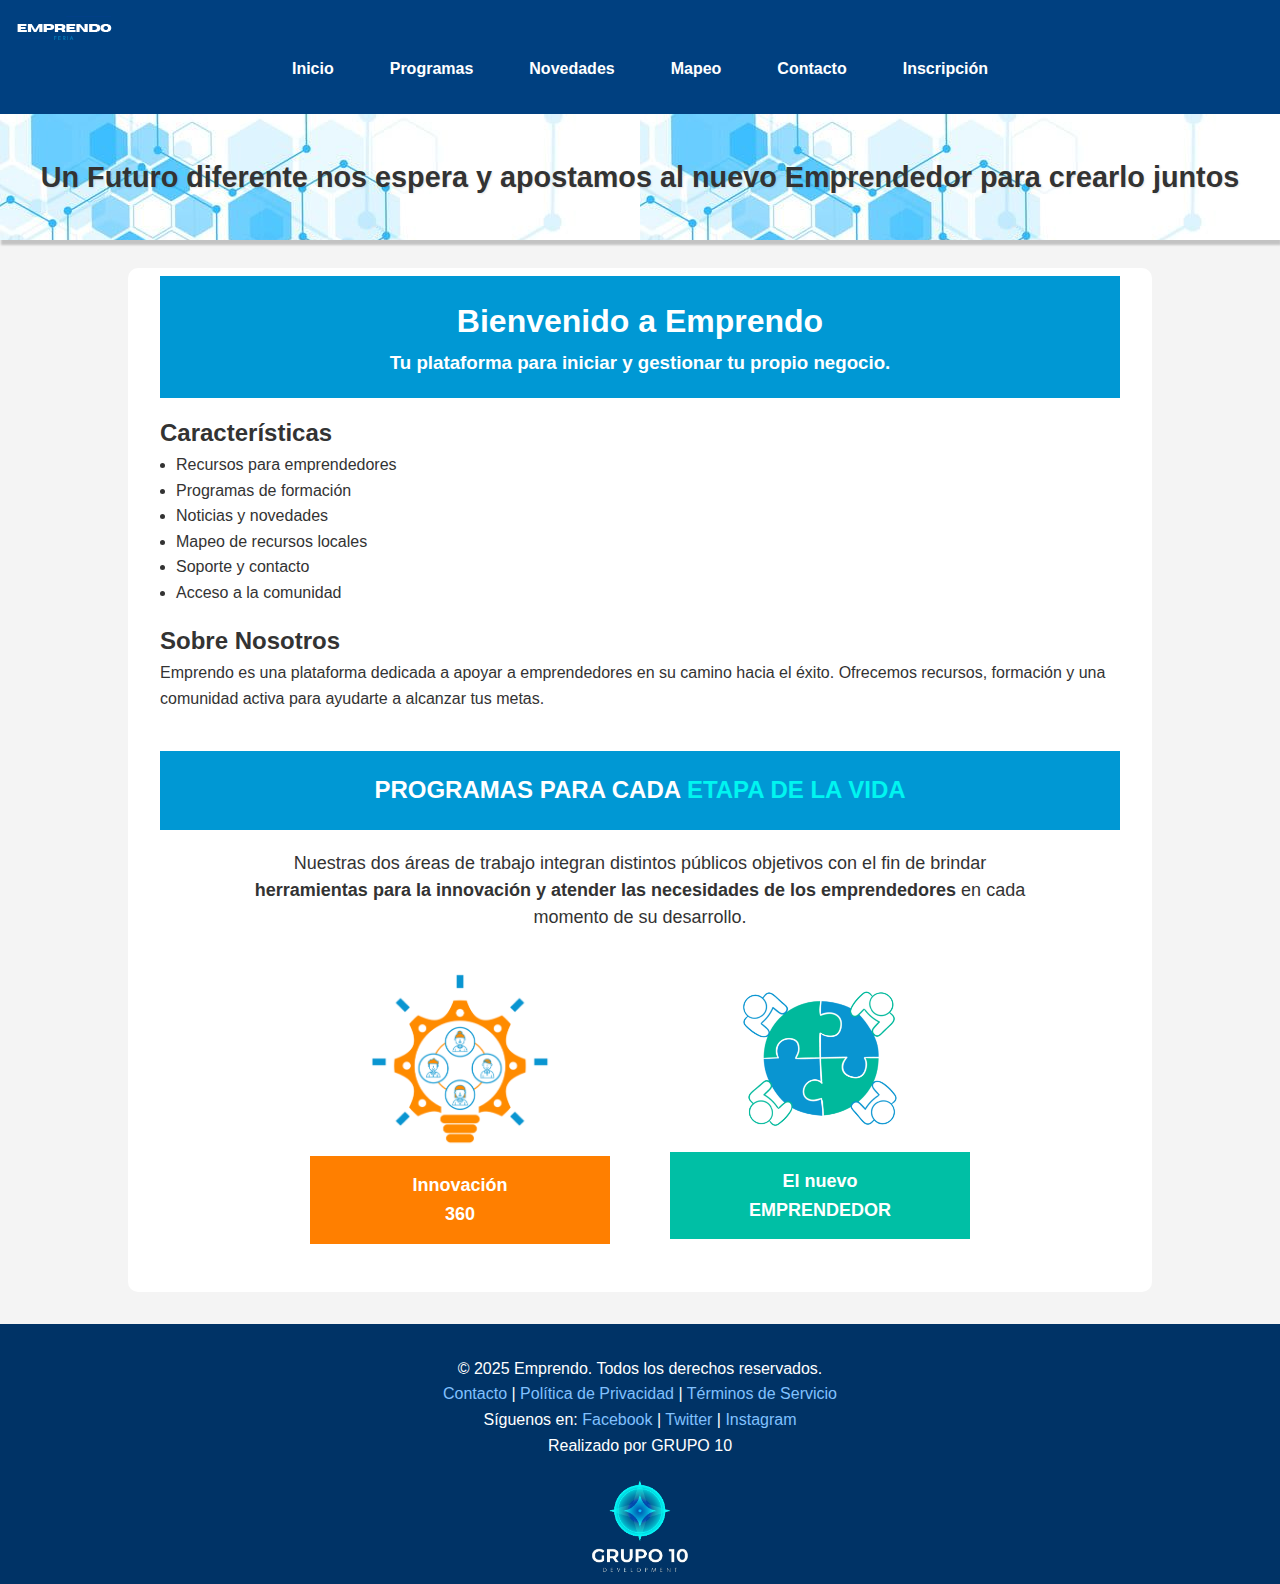
<file: index.html>
<!DOCTYPE html>
<html lang="es">
  <head>
    <meta charset="UTF-8" />
    <meta name="viewport" content="width=device-width, initial-scale=1.0" />
    <title>Emprendo</title>
    <link rel="stylesheet" href="./css/styles.css" />
  </head>
  <body>
    <header>
      <div class="logo-menu">
        <img src="assets/img/emprendo-logo-blanco.png">
        <button class="menu-toggle" id="menuToggle">&#9776;</button>
      </div>
      <nav id="mainNav">
        <ul>
          <li><a href="index.html">Inicio</a></li>
          <li><a href="/pages/programas.html">Programas</a></li>
          <li><a href="/pages/novedades.html">Novedades</a></li>
          <li><a href="/pages/mapeo.html">Mapeo</a></li>
          <li><a href="/pages/contacto.html">Contacto</a></li>
          <li><a href="/pages/login.html">Inscripción</a></li>
        </ul>
      </nav>
    </header>
    <h1 class="titulo-descripcion">
      Un Futuro diferente nos espera y apostamos al nuevo Emprendedor 
      para crearlo juntos
    </h1>
    <!-- Contenido principal -->
    <main>
      <section id="titulo-inicio">
        <h1>Bienvenido a Emprendo</h1>
        <h3>Tu plataforma para iniciar y gestionar tu propio negocio.</h3>
      </section>
      <section id="features">
        <h2>Características</h2>
        <ul>
          <li>Recursos para emprendedores</li>
          <li>Programas de formación</li>
          <li>Noticias y novedades</li>
          <li>Mapeo de recursos locales</li>
          <li>Soporte y contacto</li>
          <li>Acceso a la comunidad</li>
        </ul>
      </section>

      <section id="about">
        <h2>Sobre Nosotros</h2>
        <p>
          Emprendo es una plataforma dedicada a apoyar a emprendedores en su
          camino hacia el éxito. Ofrecemos recursos, formación y una comunidad
          activa para ayudarte a alcanzar tus metas.
        </p>
      </section>
<!-- Sección de Programas -->
<section class="programas-seccion-inicio">
  <div class="titulo-programas">
    <h2>PROGRAMAS PARA CADA <span>ETAPA DE LA VIDA</span></h2>
  </div>
  <p class="descripcion-programas-inicio">
    Nuestras dos áreas de trabajo integran distintos públicos objetivos con el fin de brindar<br>
    <strong>herramientas para la innovación y atender las necesidades de los emprendedores</strong> en cada momento de su desarrollo.
  </p>

  <div class="contenedor-programas-inicio">
    <div class="programa">
      <img src="./assets/img/innovacion360.png" alt="Innovación 360">
      <div class="etiqueta naranja">
        <p><strong>Innovación<br>360</strong></p>
      </div>
    </div>

    <div class="programa">
      <img src="./assets/img/emprendedor.png" alt="El nuevo emprendedor">
      <div class="etiqueta verde">
        <p><strong>El nuevo<br>EMPRENDEDOR</strong></p>
      </div>
    </div>
  </div>
</section>


    </main>
    <footer>
      <p>&copy; 2025 Emprendo. Todos los derechos reservados.</p>
      <p>
        <a href="/EMPRENDO/pages/contacto.html">Contacto</a> |
        <a href="/EMPRENDO/pages/privacidad.html">Política de Privacidad</a> |
        <a href="/EMPRENDO/pages/terminos.html">Términos de Servicio</a>
      </p>
      <p>
        Síguenos en:
        <a href="https://www.facebook.com/Emprendo" target="_blank">Facebook</a>
        |
        <a href="https://www.twitter.com/Emprendo" target="_blank">Twitter</a> |
        <a href="https://www.instagram.com/Emprendo" target="_blank"
          >Instagram</a
        >
      </p>
      <p>Realizado por GRUPO 10</p>
      <img src="assets/img/Grupo_10.PNG" alt="Logo Grupo 10" />
    </footer>
    <script src="https://code.jquery.com/jquery-3.6.0.min.js"></script>
    <script src="https://cdnjs.cloudflare.com/ajax/libs/popper.js/1.16.0/umd/popper.min.js"></script>

    <script src="js/script.js"></script>
  </body>
</html>
</file>
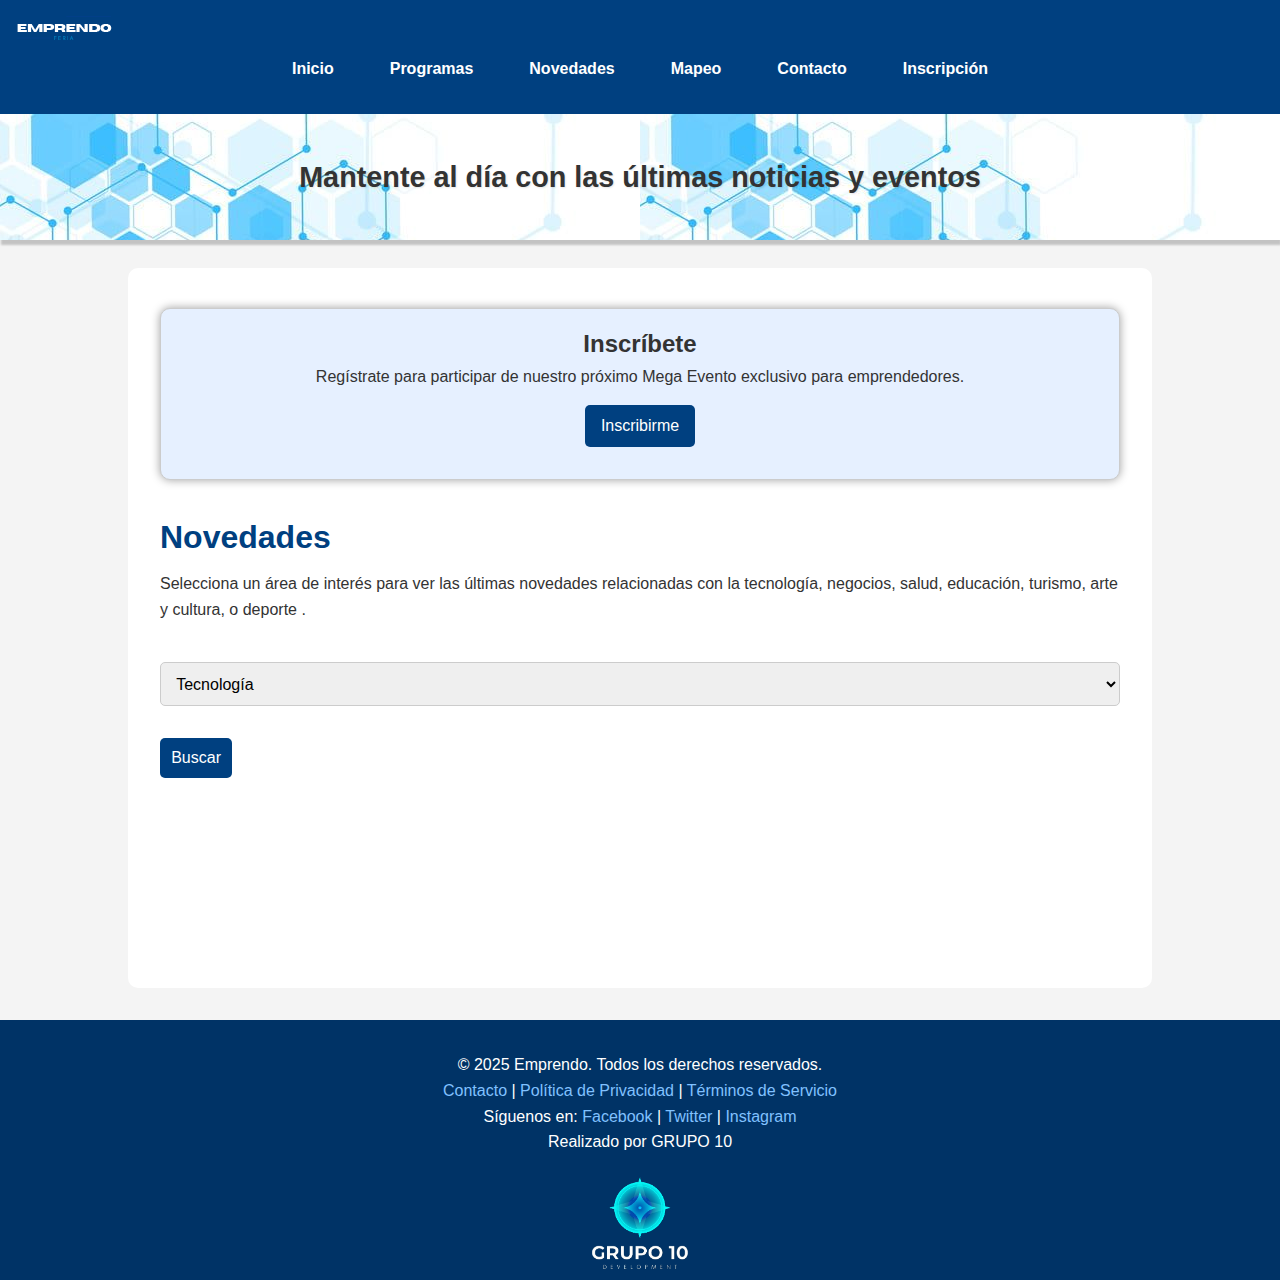
<file: pages/novedades.html>
<!DOCTYPE html>
<html lang="es">
  <head>
    <meta charset="UTF-8" />
    <meta name="viewport" content="width=device-width, initial-scale=1.0" />
    <title>Novedades</title>
    <link rel="icon" type="image/x-icon" href="../assets/img/emprendedor.png">
    <link rel="stylesheet" href="../css/styles.css" />
  </head>
  <body>
    <header>
      <div class="logo-menu">
        <img src="../assets/img/emprendo-logo-blanco.png">
        <button class="menu-toggle" id="menuToggle">&#9776;</button>
      </div>
      <nav id="mainNav">
        <ul>
          <li><a href="../index.html">Inicio</a></li>
          <li><a href="/pages/programas.html">Programas</a></li>
          <li><a href="/pages/novedades.html">Novedades</a></li>
          <li><a href="/pages/mapeo.html">Mapeo</a></li>
          <li><a href="/pages/contacto.html">Contacto</a></li>
          <li><a href="/pages/login.html">Inscripción</a></li>
        </ul>
      </nav>
    </header>
    <h1 class="titulo-descripcion">
      Mantente al día con las últimas noticias y eventos
    </h1>
    <!-- Contenido principal -->
    
    <main>
      <div class="registro-evento">
      <h2>Inscríbete</h2>
      <p>
        Regístrate para participar de nuestro próximo Mega Evento exclusivo para
        emprendedores.
      </p>
    
      <a href="/pages/inscripcion.html" class="btn-inscripcion">
            Inscribirme
          </a>
    </div>
      <section id="novedades">
        <h2>Novedades</h2>
        <p>
          Selecciona un área de interés para ver las últimas novedades
          relacionadas con la tecnología, negocios, salud, educación, turismo,
          arte y cultura, o deporte .
        </p>
      </section>

      <select id="selectorNovedades">
        Seleccione su área de interés
        <option value="tecnologia">Tecnología</option>
        <option value="negocios">Negocios</option>
        <option value="salud">Salud</option>
        <option value="educacion">Educación</option>
        <option value="turismo">Turismo</option>
        <option value="arte">Arte y Cultura</option>
        <option value="deporte">Deporte</option>
      </select>
      <button id="btnNoticias">Buscar</button>

      <div id="noticiasContainer">
        <!-- Aquí se mostrarán las noticias -->
      </div>
    </main>
    <footer>
      <p>&copy; 2025 Emprendo. Todos los derechos reservados.</p>
      <p>
        <a href="/EMPRENDO/pages/contacto.html">Contacto</a> |
        <a href="/EMPRENDO/pages/privacidad.html">Política de Privacidad</a> |
        <a href="/EMPRENDO/pages/terminos.html">Términos de Servicio</a>
      </p>
      <p>
        Síguenos en:
        <a href="https://www.facebook.com/Emprendo" target="_blank">Facebook</a>
        |
        <a href="https://www.twitter.com/Emprendo" target="_blank">Twitter</a> |
        <a href="https://www.instagram.com/Emprendo" target="_blank"
          >Instagram</a
        >
      </p>
      <p>Realizado por GRUPO 10</p>
      <img src="../assets/img/Grupo_10.PNG" alt="Logo Grupo 10" />
    </footer>
    <script src="../js/script.js"></script>
  </body>
</html>
</file>
<file: css/styles.css>
:root {
  /* Colores */
  --color-primario: #004080; /* Azul */
  --color-secundario: #0098d4; /* Celeste */
  --color-terciario: #00f5f0; /* Verde claro */
  --color-fondo: #f4f4f4; /* Gris claro */
  --color-texto: #333; /* Gris oscuro */
  --color-texto-secundario: #fff; /* Blanco */

}
/* === General === */
* {
  margin: 0;
  padding: 0;
  box-sizing: border-box;
}

/* === Body y fuente base === */
body {
  font-family: Arial, sans-serif;
  line-height: 1.6;
  background-color: #f4f4f4;
  color: var(--color-texto);
}

/* === Navegación === */
header {
  background-color: var(--color-primario);
  padding: 1rem 0;
}

.navbar-brand img {
  height: 50%;
}

nav ul {
  list-style: none;
  display: flex;
  flex-direction: column;
  align-items: center;
  gap: 0.5rem;
}

nav a {
  color: var(--color-texto-secundario);
  text-decoration: none;
  font-weight: bold;
}

nav a:hover {
  text-decoration: underline;
}

/* === Sección Pag Inicio === */

.programas-seccion-inicio {
  text-align: center;
  padding: 40px 0;
}

.titulo-programas h2 {
  background-color: var(--color-secundario);
  color: white;
  font-size: 24px;
  margin: 0;
  padding: 20px;
}

.titulo-programas span {
  color: var(--color-terciario);
  font-weight: bold;
}

.descripcion-programas-inicio {
  margin: 20px auto;
  font-size: 18px;
  max-width: 800px;
  line-height: 1.5;
  color: #333;
}

.contenedor-programas-inicio {
  display: flex;
  justify-content: center;
  gap: 60px;
  flex-wrap: wrap;
  margin-top: 40px;
}

.programa {
  display: flex;
  flex-direction: column;
  align-items: center;
}

.programa img {
  width: 180px;
  max-width: 100%;
  height: auto;
}

.etiqueta {
  width: 300px;
  padding: 15px;
  color: white;
  font-size: 18px;
  font-weight: bold;
  margin-top: 10px;
}

.naranja {
  background-color: #ff7f00;
}

.verde {
  background-color: #00bfa5;
}

.violeta{
  background-color: #d67dda;
}

.etapa-programa {
  margin-top: 3rem;
  font-size: 1.5rem;
  color: var(--color-texto);
}

.inscripcion-programas{
  padding-top: 60px;
}

.inscripcion-programas p {
  margin-bottom: 15px;
  font-weight: bold;
}

.btn.btn-primary {
  background-color: var(--color-primario);
  color: var(--color-texto-secundario);
  padding: 0.8rem 2rem;
  border-radius: 5px;
  cursor: pointer;
  font-size: 1rem;
  text-decoration: none;
}
.btn.btn-primary:hover {
  background-color: #bacde1;
  color: #031d36;
  transition: background-color 0.5s ease;
  box-shadow: 0 4px 8px rgba(0, 0, 0, 0.454);
}

/* === Sección Novedades === */
main {
  min-height: 80vh;
  max-width: 80%;
  margin: auto;
  padding: 0.5rem 2rem;
  background-color: #fff;
  border-radius: 10px;
}

#titulo-inicio {
  text-align: center;
  background-color: var(--color-secundario);
  color: white;
  margin: 0;
  padding: 20px;
}

#features {
  padding: 1rem 0;
}

#features ul {
  padding-left: 1rem;
}

div.registro-evento {
  display: flex;
  flex-direction: column;
  align-items: center;
  margin: 2rem 0;
  border: 1px solid #ccc;
  padding: 1rem;
  border-radius: 10px;
  background-color: #e6f0ff;
  box-shadow: 0 0 10px rgba(0, 0, 0, 0.372);
  justify-content: center;
}

.btn-inscripcion {
  background-color: var(--color-primario);
  color: var(--color-texto-secundario);
  margin: 1rem 0;
  padding: 0.5rem 1rem;
  border-radius: 5px;
  cursor: pointer;
  font-size: 1rem;
  text-decoration: none;

}
.btn-inscripcion:hover {
  background-color: #bacde1;
  color: #031d36;
  transition: background-color 0.5s ease;
  box-shadow: 0 4px 8px rgba(0, 0, 0, 0.454);
}
/* Efecto al pasar el mouse */
div.registro-evento:hover {
  color: #dfe1e4; /* cambia el color del texto */
  box-shadow: inset 0 0 20px rgba(255, 255, 255, 0.5); /* luz interna más brillante */
  transform: translateY(
    3px
  ); /* ligeramente levanta el div para efecto dinámico */
  background-image: linear-gradient(
    135deg,
    #6586b7,
    #03142e
  ); /* fondo degradado */
  transform: translateY(-4px);
  box-shadow: 0 10px 20px rgba(5, 109, 109, 0.3);
  transition: all 0.5s ease-in-out; /* transición suave */
}

#novedades {
  margin-bottom: 1.5rem;
}

#novedades h2 {
  color: var(--color-primario);
  font-size: 2rem;
  margin-bottom: 0.5rem;
}

#selectorNovedades,
#btnNoticias {
  margin: 1rem 0;
  padding: 0.7rem;
  font-size: 1rem;
}

#selectorNovedades {
  width: 100%;
  border-radius: 5px;
  border: 1px solid #ccc;
}

#btnNoticias {
  background-color: var(--color-primario);
  color: var(--color-texto-secundario);
  border: none;
  border-radius: 5px;
  cursor: pointer;
}

#btnNoticias:hover {
  background-color: #0059b3;
}

/* === Contenedor de noticias === */
#noticiasContainer {
  margin-top: 1rem;
  display: grid;
  grid-template-columns: 1fr;
  gap: 1rem;
}

.noticia {
  background-color: #e6f0ff;
  padding: 1rem;
  border-radius: 8px;
  border-left: 5px solid var(--color-primario);
}

.noticia h3 {
  margin-bottom: 0.5rem;
  color: #003366;
}

.noticia a {
  color: var(--color-primario);
  text-decoration: none;
  font-weight: bold;
}

.noticia a:hover {
  text-decoration: underline;
}
/* Contenedor principal de Mapeo */
.empresas-container {
  display: flex;
  flex-wrap: wrap;
  padding: 2rem;
  gap: 2rem;
}

/* Filtros de Mapeo */
.filtros {
  flex: 1 1 250px;
  max-width: 250px;
  background-color: #f8f8f8;
  padding: 1rem;
  border-radius: 10px;
  box-shadow: 0 0 5px rgba(0, 0, 0, 0.169);
}

.filtros h3 {
  margin-bottom: 1rem;
}

.filtros label {
  display: block;
  margin-top: 1rem;
  font-weight: bold;
}

.filtros input,
.filtros select {
  width: 100%;
  padding: 0.5rem;
  margin-top: 0.3rem;
}
.titulo-descripcion {
  text-align: center;
  padding: 2.5rem;
  margin-bottom: 1.8rem;
  font-size: 1.8rem;
  color: var(--color-texto);
  text-shadow: 1px 1px 2px rgba(0, 0, 0, 0.1);
  font-weight: bold;
  background-image: url("../assets/img/fondoMapeo.jpeg");
  box-shadow: 1px 5px 2px rgba(0, 0, 0, 0.2);
}

/* Aside de Mapeo */
aside {
  height: 50%;
}
div.contenedor-aside {
  flex: 1;
  max-width: 100%;
  margin: 1rem 0.3rem 2rem 0.3rem;
  background-color: #f8f8f8;
  padding: 1rem;
  border-radius: 10px;
  box-shadow: 0 0 5px rgba(0, 0, 0, 0.364);
  justify-content: center;
  align-items: center;
}

div.contenedor-aside h3 {
  margin-bottom: 1rem;
  color: var(--color-primario);
}

/* Tarjetas de empresas */

.cards {
  display: flex;
  gap: 1rem;
  flex-wrap: wrap;
  justify-content: center;
}

.card {
  background: black;
  border-radius: 15px;
  box-shadow: 0 4px 8px #ccc;
  width: 200px;
  max-height: 250px;
  text-align: center;
}

.card img {
  width: 100%;
  border-radius: 10px;
}
.cards :hover {
  transform: scale(1.05);
  transition: 0.3s;
  cursor: pointer;
}

.tarjetas-empresas {
  flex: 1;
  display: wrap;
  grid-template-columns: repeat(auto-fill, minmax(220px, 1fr));
  gap: 1.5rem;
}

.tarjeta {
  border: 1px solid #ddd;
  padding: 1rem;
  border-radius: 10px;
  text-align: center;
  box-shadow: 0 0 5px rgba(0, 0, 0, 0.277);
  cursor: pointer;
}

/* === Footer === */
footer {
  background-color: #003366;
  color: #fff;
  text-align: center;
  padding-top: 2rem;
  margin-top: 2rem;
  margin-bottom: 0;
}

footer a {
  color: #80c1ff;
  text-decoration: none;
}

footer a:hover {
  text-decoration: underline;
}

footer img {
  margin-top: 1rem;
  width: 100px;
}
/* === Logo y botón hamburguesa === */
.logo-menu {
  display: flex;
  justify-content: space-between;
  align-items: center;
  padding: 0 1rem;
  background-color: var(--color-primario);
  color: #fff;
}

.logo {
  font-size: 1.5rem;
  font-weight: bold;
}

.Title {
  text-align: center;
  padding: 20px 0;
}

.contact-container {
  display: flex;
  flex-direction: column;
     max-width: 80%;
      margin: auto;
      background-color: #ffffff;
      padding: 2rem;
      border-radius: 12px;
      box-shadow: 0 4px 12px rgba(0,0,0,0.05);
      background-color: var(--color-secundario);
    }
    .contact-container h2 {
      color: var(--color-texto-secundario);
    }
    .mb-3 {
      margin: 10px 0;
      color: var(--color-texto-secundario);
    }
    .form-control {
      width: 100%;
      height: 2rem;
      padding-left: 10px;
    }
    .form-control:focus {
      border-color: #0077b6;
      box-shadow: 0 0 0 0.2rem rgba(0, 119, 182, 0.25);
    }
    .btn-contact{
      background-color: var(--color-primario);
  color: var(--color-texto-secundario);
  margin: 1rem 0 0 0;
  padding: 0.5rem 1rem;
  border-radius: 5px;
  cursor: pointer;
  font-size: 1rem;
  text-decoration: none;
  width: 100%;
}
.btn-contact:hover {
  background-color: #bacde1;
  color: #031d36;
  transition: background-color 0.5s ease;
}

.contact-container #message {
  height: 5rem;
}

    .form-text {
      font-size: 0.85rem;
      color: #c9c9c9;
    }

.menu-toggle {
  font-size: 2rem;
  background: none;
  border: none;
  color: #fff;
  cursor: pointer;
  display: block;
}

/* Ocultar menú por defecto en móvil */
#mainNav {
  display: none;
  background-color: var(--color-primario);
}

#mainNav ul {
  list-style: none;
  padding: 0;
  margin: 0;
  flex-direction: column;
  text-align: center;
}

#mainNav li {
  border-top: 1px solid #ccc;
}

#mainNav a {
  display: block;
  padding: 1rem;
  color: #fff;
  text-decoration: none;
}

#mainNav a:hover {
  background-color: #003366;
  border-radius: 10px;
}

/* Mostrar menú si tiene clase "open" */
#mainNav.open {
  display: flex;
  flex-direction: column;
}

/* Estilos para pantallas grandes */
@media (min-width: 600px) {
  .menu-toggle {
    display: none;
  }

  #mainNav {
    display: flex !important;
    justify-content: center;
    background-color: var(--color-primario);
  }

  #mainNav ul {
    flex-direction: row;
    gap: 1.5rem;
  }

  #mainNav li {
    border: none;
  }

  #mainNav a {
    padding: 1rem;
  }
}
/* === Responsive: Desktop === */
@media (min-width: 600px) {
  nav ul {
    flex-direction: row;
    justify-content: center;
    gap: 1.5rem;
  }

  #noticiasContainer {
    grid-template-columns: 1fr 1fr;
  }
}

@media (min-width: 900px) {
  #noticiasContainer {
    grid-template-columns: 1fr 1fr 1fr;
  }
}
</file>
